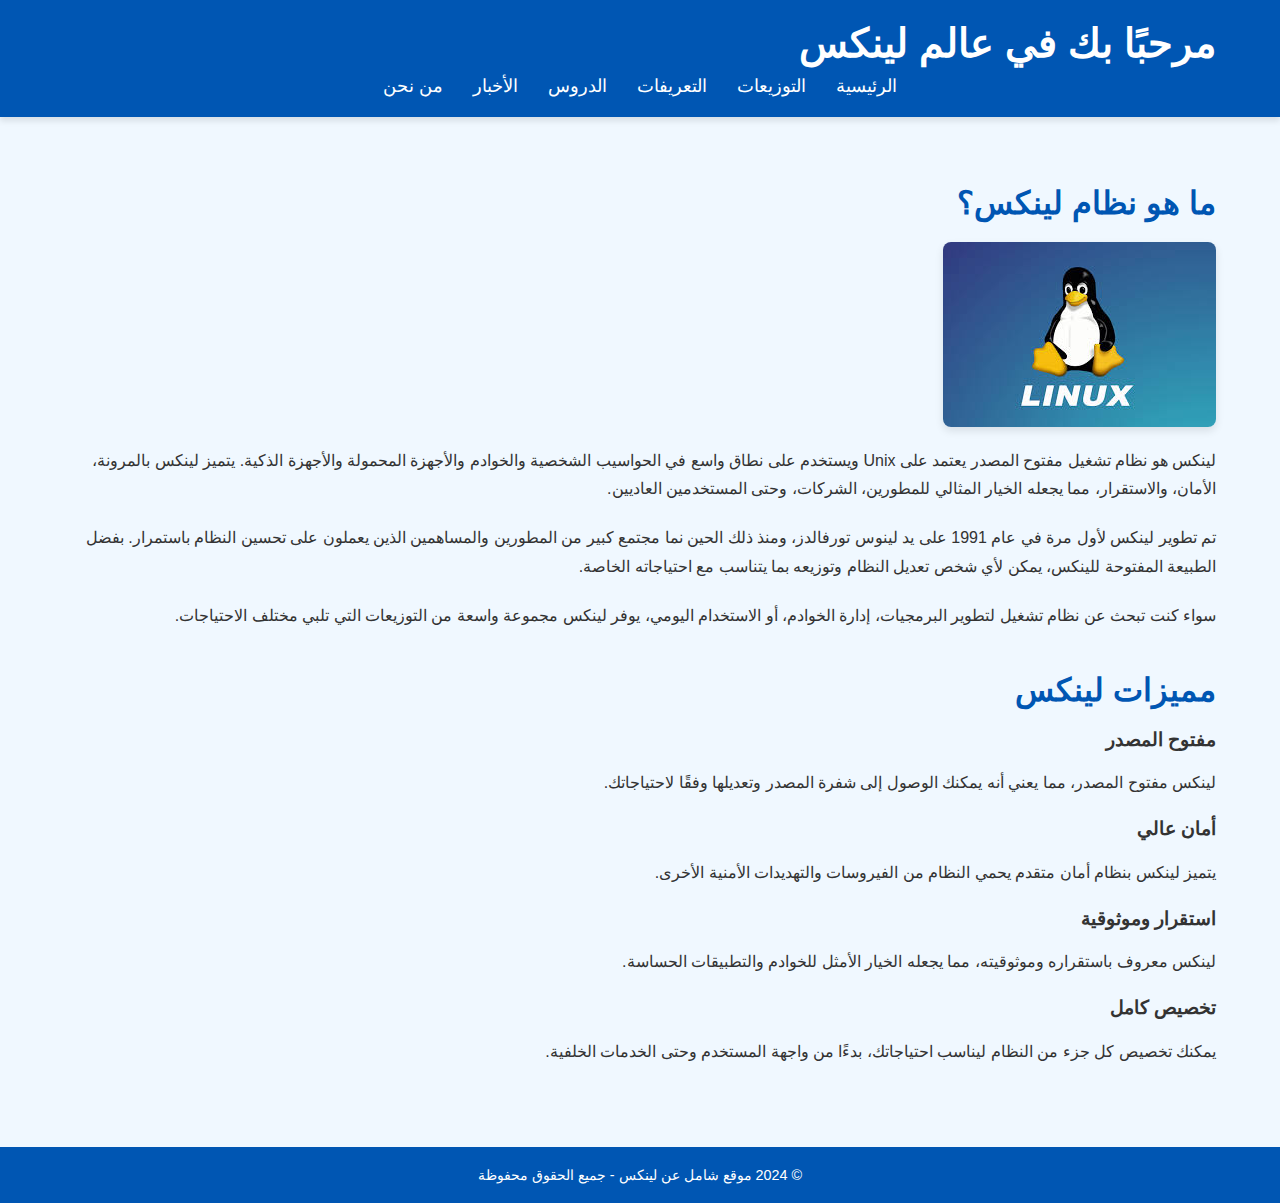
<file: index.html>
<!DOCTYPE html>
<html lang="ar" dir="rtl">
<head>
    <meta charset="UTF-8">
    <meta name="viewport" content="width=device-width, initial-scale=1.0">
    <title>موقع شامل عن لينكس</title>
    <link rel="stylesheet" href="style.css">
</head>
<body>
    <header>
        <div class="container">
            <h1>مرحبًا بك في عالم لينكس</h1>
            <nav>
                <ul>
                    <li><a href="index.html">الرئيسية</a></li>
                    <li><a href="distributions.html">التوزيعات</a></li>
                    <li><a href="drivers.html">التعريفات</a></li>
                    <li><a href="tutorials.html">الدروس</a></li>
                    <li><a href="news.html">الأخبار</a></li>
                    <li><a href="about.html">من نحن</a></li>
                </ul>
            </nav>
        </div>
    </header>

    <main>
        <section id="intro">
            <div class="container">
                <h2>ما هو نظام لينكس؟</h2>
                <img src="images/linux_intro.jpg" alt="Linux World" class="responsive-image">
                <p>لينكس هو نظام تشغيل مفتوح المصدر يعتمد على Unix ويستخدم على نطاق واسع في الحواسيب الشخصية والخوادم والأجهزة المحمولة والأجهزة الذكية. يتميز لينكس بالمرونة، الأمان، والاستقرار، مما يجعله الخيار المثالي للمطورين، الشركات، وحتى المستخدمين العاديين.</p>
                <p>تم تطوير لينكس لأول مرة في عام 1991 على يد لينوس تورفالدز، ومنذ ذلك الحين نما مجتمع كبير من المطورين والمساهمين الذين يعملون على تحسين النظام باستمرار. بفضل الطبيعة المفتوحة للينكس، يمكن لأي شخص تعديل النظام وتوزيعه بما يتناسب مع احتياجاته الخاصة.</p>
                <p>سواء كنت تبحث عن نظام تشغيل لتطوير البرمجيات، إدارة الخوادم، أو الاستخدام اليومي، يوفر لينكس مجموعة واسعة من التوزيعات التي تلبي مختلف الاحتياجات.</p>
            </div>
        </section>

        <section id="features">
            <div class="container">
                <h2>مميزات لينكس</h2>
                <div class="features-grid">
                    <div class="feature">
                        <h3>مفتوح المصدر</h3>
                        <p>لينكس مفتوح المصدر، مما يعني أنه يمكنك الوصول إلى شفرة المصدر وتعديلها وفقًا لاحتياجاتك.</p>
                    </div>
                    <div class="feature">
                        <h3>أمان عالي</h3>
                        <p>يتميز لينكس بنظام أمان متقدم يحمي النظام من الفيروسات والتهديدات الأمنية الأخرى.</p>
                    </div>
                    <div class="feature">
                        <h3>استقرار وموثوقية</h3>
                        <p>لينكس معروف باستقراره وموثوقيته، مما يجعله الخيار الأمثل للخوادم والتطبيقات الحساسة.</p>
                    </div>
                    <div class="feature">
                        <h3>تخصيص كامل</h3>
                        <p>يمكنك تخصيص كل جزء من النظام ليناسب احتياجاتك، بدءًا من واجهة المستخدم وحتى الخدمات الخلفية.</p>
                    </div>
                </div>
            </div>
        </section>
    </main>

    <footer>
        <div class="container">
            <p>© 2024 موقع شامل عن لينكس - جميع الحقوق محفوظة</p>
        </div>
    </footer>

    <script src="script.js"></script>
</body>
</html>
</file>
<file: style.css>
/* إعدادات عامة */
body {
    font-family: 'Segoe UI', Tahoma, Geneva, Verdana, sans-serif;
    margin: 0;
    padding: 0;
    background-color: #f0f8ff;
    color: #333;
}

.container {
    width: 90%;
    max-width: 1200px;
    margin: 0 auto;
}

/* تنسيق الهيدر */
header {
    background-color: #0056b3;
    color: white;
    padding: 20px 0;
    box-shadow: 0px 4px 6px rgba(0, 0, 0, 0.1);
}

header h1 {
    margin: 0;
    font-size: 2.5em;
}

nav ul {
    list-style-type: none;
    padding: 10px 0 0 0;
    margin: 0;
    display: flex;
    justify-content: center;
    flex-wrap: wrap;
}

nav ul li {
    margin: 0 15px;
}

nav ul li a {
    color: white;
    text-decoration: none;
    font-size: 1.1em;
    transition: color 0.3s;
}

nav ul li a:hover {
    color: #ffd700;
}

/* تنسيق الأقسام */
main {
    padding: 40px 0;
}

section {
    margin-bottom: 40px;
}

section h2 {
    color: #0056b3;
    margin-bottom: 20px;
    font-size: 2em;
}

section p {
    line-height: 1.8;
    margin-bottom: 20px;
}

section ul {
    padding-left: 20px;
}

section ul li {
    margin-bottom: 10px;
}

/* تنسيق الفوتر */
footer {
    background-color: #0056b3;
    color: white;
    text-align: center;
    padding: 20px 0;
    font-size: 0.9em;
}

footer p {
    margin: 0;
}

/* تنسيق الصور */
.responsive-image {
    max-width: 100%;
    height: auto;
    display: block;
    margin: 20px 0;
    border-radius: 8px;
    box-shadow: 0px 4px 8px rgba(0, 0, 0, 0.1);
}

/* تنسيق الدروس والأخبار */
.tutorial-list, .news-list {
    display: flex;
    flex-wrap: wrap;
    gap: 20px;
}

.tutorial, .news-item {
    background-color: #ffffff;
    border-radius: 8px;
    padding: 20px;
    box-shadow: 0px 4px 8px rgba(0, 0, 0, 0.1);
    flex: 1 1 calc(50% - 40px);
    box-sizing: border-box;
}

.tutorial h3, .news-item h3 {
    color: #0056b3;
    margin-bottom: 10px;
}

.tutorial p, .news-item p {
    margin-bottom: 15px;
}

.btn {
    display: inline-block;
    padding: 10px 20px;
    background-color: #0056b3;
    color: white;
    text-decoration: none;
    border-radius: 4px;
    transition: background-color 0.3s;
}

.btn:hover {
    background-color: #003d80;
}

/* تنسيق الفريق في صفحة من نحن */
#about ul {
    list-style-type: disc;
    padding-left: 20px;
}

#about ul li {
    margin-bottom: 10px;
}

/* تحسين للأجهزة المحمولة */
@media (max-width: 992px) {
    .tutorial, .news-item {
        flex: 1 1 100%;
    }
}

@media (max-width: 768px) {
    nav ul {
        flex-direction: column;
        align-items: center;
    }

    nav ul li {
        margin: 10px 0;
    }

    header h1 {
        font-size: 2em;
    }

    section h2 {
        font-size: 1.8em;
    }
}


/* تنسيق توزيع لينكس */
.distribution {
    background-color: #ffffff;
    border-radius: 8px;
    padding: 20px;
    box-shadow: 0px 4px 8px rgba(0, 0, 0, 0.1);
    text-align: center;
}

.dist-logo {
    max-width: 100px;
    height: auto;
    margin-bottom: 15px;
}

.distribution h4 {
    color: #0056b3;
    margin-bottom: 10px;
}

.distribution p {
    font-size: 0.95em;
    margin-bottom: 15px;
}
</file>
